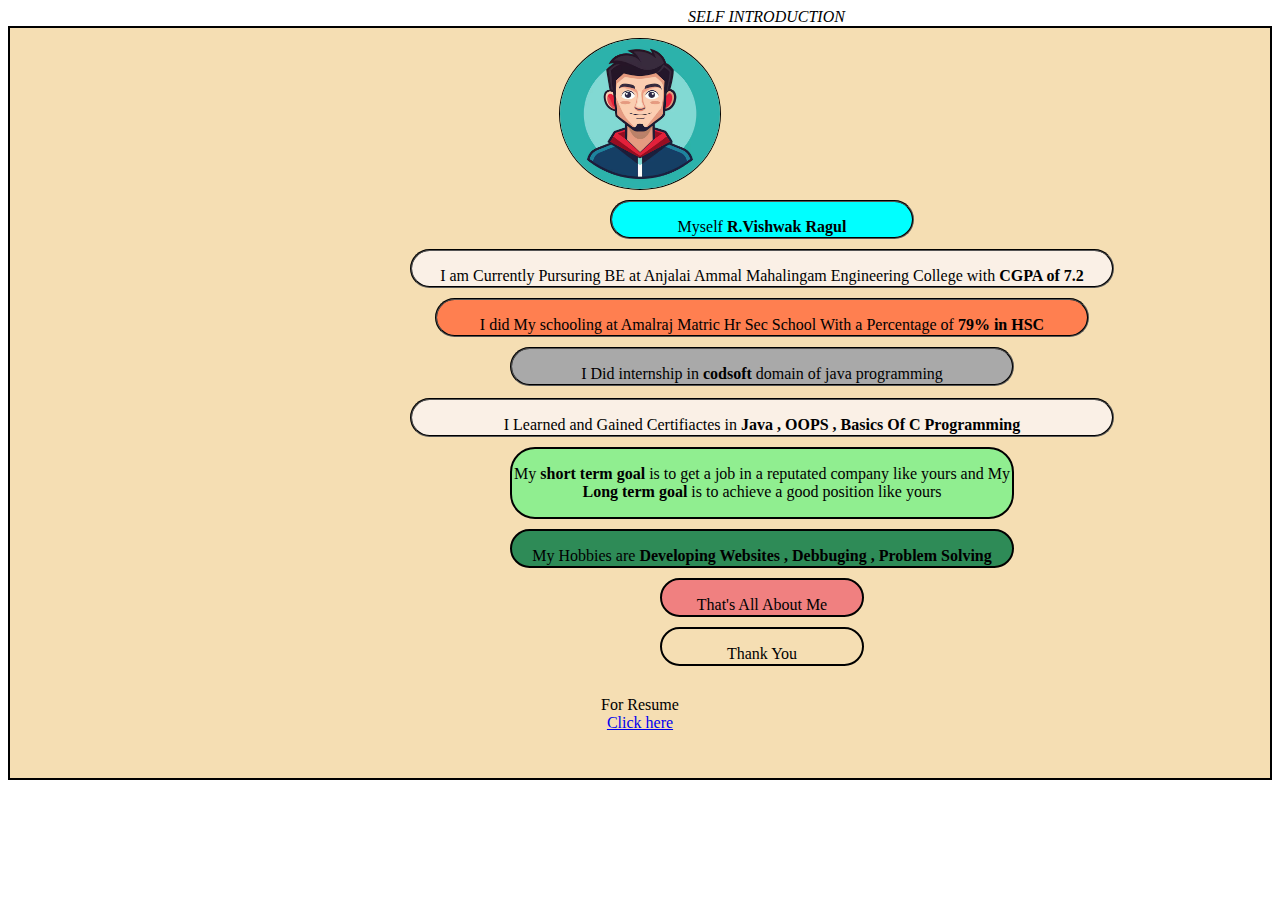
<file: index.html>
<html>
    <head>
        <title>web</title>
    </head>
    <link rel="stylesheet" href="style.css"/>
    <body>
      <div class="headd">SELF INTRODUCTION</div>
      <div class="class">
        <img src="image.jpg" alt="nothimg" height="150px" width="160px">
        <div id="p1">
        <p>Myself <b> R.Vishwak Ragul</b></p></div>
        <div id="p2">
        <p>I am Currently Pursuring BE at Anjalai Ammal Mahalingam Engineering College with <b>CGPA of 7.2</b></p>
      </div>
       <div id="p3"></p>I did My schooling at Amalraj Matric Hr Sec School With a Percentage of <b>79% in HSC</b></p></div>
       <div id="p4"><p>I Did internship in <b>codsoft </b>domain of java programming</p></div>
        <div id="p9"><p>I Learned and Gained Certifiactes in <b>Java , OOPS , Basics Of C Programming</b>
        </p></div>
        <div id="p5"><p>My <b>short term goal</b> is to get a job in a reputated company like yours and My <b>Long term goal</b> is to achieve a good position like yours</p></div>
        <div id="p6"><P>My Hobbies are <b>Developing Websites , Debbuging , Problem Solving</b></P></div>
        <div id="p7"><p>That's All About Me</p></div>
        <div id="p8"><p>Thank You</p></div>
        <div id="p10">For Resume</div>
       <a href="index2.html">Click here</a>
      </div>
    </body>
</html>
</file>
<file: style.css>
.class{
   border: 2px black solid;
   text-align: center;
   background-color:wheat;
   height: 750px;
}
.headd{
 margin-left: 680px;
 font-style: italic;
}
#p1:hover{
   background-color: blueviolet;
}
#p1{
   border: 2px black groove;
   height: 35px;
   margin-top: 10px;
   width: 300px;
   align-content: center;
   margin-left: 600px;
   background-color: aqua;
   font-size: 16px;
   border-radius: 25px;
}

img{
   margin-top: 10px;
   border-radius: 50%;
   border: 1px black solid;
}

#p2{
   border: 2px black groove;
   height: 35px;
   /* margin-top: 10px; */
   width: 700px;
   align-content: center;
   margin-left: 400px;
   border-radius: 25px;
   margin-top: 10px;
   background-color:linen;
}
#p3{
   border: 2px black groove;
   height: 35px;
   /* margin-top: 10px; */
   width: 650px;
   align-content: center;
   margin-left: 425px;
   border-radius: 25px;
   margin-top: 10px;
   background-color:coral;
}
#p4{
   border: 2px black groove;
   height: 35px;
   /* margin-top: 10px; */
   width: 500px;
   align-content: center;
   margin-left: 500px;
   border-radius: 25px;
   margin-top: 10px;
   background-color: darkgray
}
#p5{
   border: 2px black solid;
   align-content: center;
   border-radius: 25px;
   width: 500px;
   background-color:lightgreen;
   margin-top: 10px;
   margin-left: 500px;
}
#p6{
   border: 2px black solid;
   height: 35px;
   /* margin-top: 10px; */
   width: 500px;
   align-content: center;
   border-radius: 25px;
   margin-top: 10px;
   background-color:seagreen;
   margin-left: 500px;
}
#p7{
   border: 2px black solid;
   height: 35px;
   /* margin-top: 10px; */
   width: 200px;
   align-content: center;
   border-radius: 25px;
   margin-top: 10px;
   background-color:lightcoral;
   margin-left: 650px;
}
#p8{
   border: 2px black solid;
   height: 35px;
   width: 200px;
   margin-left: 650px;
   margin-top: 10px;
   border-radius: 25px;
}

#p8:hover{
    background-color: blueviolet;
    color: brown;
    font-size: 32px;
    font-style: italic;
}
#p9{
   border: 2px black groove;
   height: 35px;
   /* margin-top: 10px; */
   width: 700px;
   align-content: center;
   margin-left: 400px;
   border-radius: 25px;
   margin-top: 12px;
   background-color:linen;
}
#p10{
   margin-top: 30px;
}
button{
   margin-top: 5px;
}
</file>
